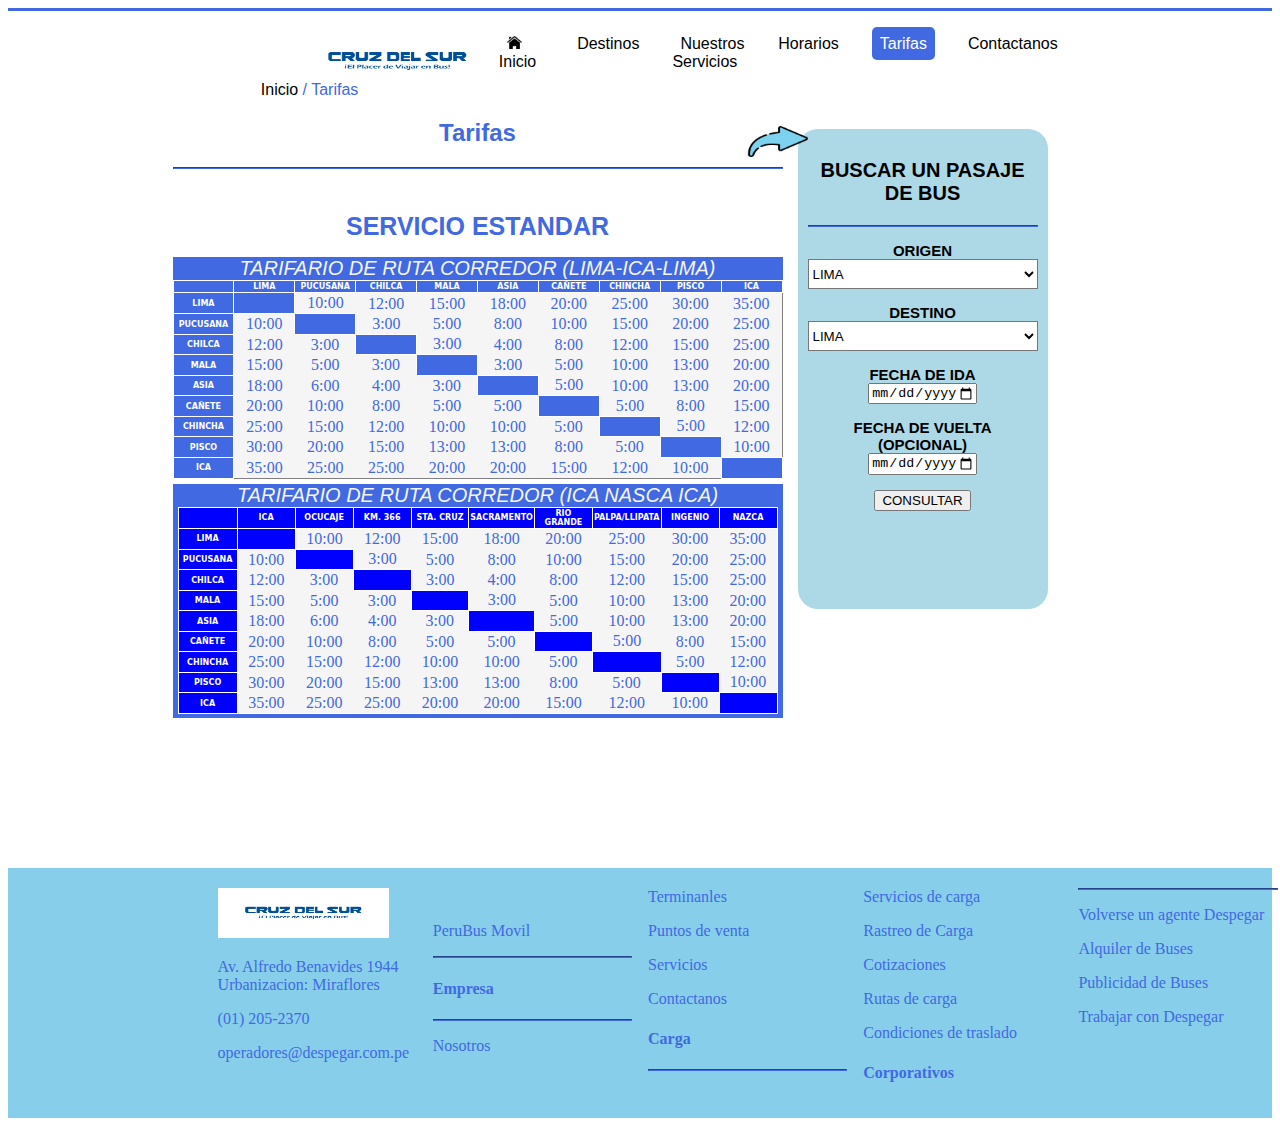
<file: index.html>
<!DOCTYPE html>
<html lang="en">
<head>
    <meta charset="UTF-8">
    <meta name="viewport" content="width=device-width, initial-scale=1.0">
    <title>Cruz del sur</title>
    <link rel="stylesheet" href="estilo.css">
</head>
<body>
    <main>
        <header>
            <div class="cabecera">
                <div id="logo"><img src="img/cruz del sur.jpg" alt=""></div>
                <nav>
                    <li><a href=""><img src="img/home-146585_1280.webp" alt="">Inicio</a></li>
                    <li><a href="">Destinos</a></li>
                    <li><a href="">Nuestros Servicios</a></li>
                    <li><a href="">Horarios</a></li>
                    <li><a id="zzz">Tarifas</a></li>
                    <li><a href="index2.html">Contactanos</a></li>
                </nav>
            </div>
        </header>
        <div id="aaaa" style="color:royalblue"><span style="color: black;">Inicio </span>/ Tarifas</div>
        <section>
            <article class="tablas">
                <div id="tabla1">
                    <h2>Tarifas</h2>
                    <hr>
                    <br>
                    <h1>SERVICIO ESTANDAR</h1>
                    <table class="t1">
                        <caption>TARIFARIO DE RUTA CORREDOR (LIMA-ICA-LIMA)</caption>
                        <thead>
                            <tr>
                                <th></th>
                                <th>LIMA</th>
                                <th>PUCUSANA</th>
                                <th>CHILCA</th>
                                <th>MALA</th>
                                <th>ASIA</th>
                                <th>CAÑETE</th>
                                <th>CHINCHA</th>
                                <th>PISCO</th>
                                <th>ICA</th>
                            </tr>
                            <tr>
                                <th>LIMA</th>
                                <th></th>
                                <td>10:00</td>
                                <td>12:00</td>
                                <td>15:00</td>
                                <td>18:00</td>
                                <td>20:00</td>
                                <td>25:00</td>
                                <td>30:00</td>
                                <td>35:00</td>
                            </tr>
                            <tr>
                                <th>PUCUSANA</th>
                                <td>10:00</td>
                                <th></th>
                                <td>3:00</td>
                                <td>5:00</td>
                                <td>8:00</td>
                                <td>10:00</td>
                                <td>15:00</td>
                                <td>20:00</td>
                                <td>25:00</td>
                            </tr>
                            <tr>
                                <th>CHILCA</th>
                                <td>12:00</td>
                                <td>3:00</td>
                                <th></th>
                                <td>3:00</td>
                                <td>4:00</td>
                                <td>8:00</td>
                                <td>12:00</td>
                                <td>15:00</td>
                                <td>25:00</td>
                            </tr>
                            <tr>
                                <th>MALA</th>
                                <td>15:00</td>
                                <td>5:00</td>
                                <td>3:00</td>
                                <th></th>
                                <td>3:00</td>
                                <td>5:00</td>
                                <td>10:00</td>
                                <td>13:00</td>
                                <td>20:00</td>
                            </tr>
                            <tr>
                                <th>ASIA</th>
                                <td>18:00</td>
                                <td>6:00</td>
                                <td>4:00</td>
                                <td>3:00</td>
                                <th></th>
                                <td>5:00</td>
                                <td>10:00</td>
                                <td>13:00</td>
                                <td>20:00</td>
                            </tr>
                            <tr>
                                <th>CAÑETE</th>
                                <td>20:00</td>
                                <td>10:00</td>
                                <td>8:00</td>
                                <td>5:00</td>
                                <td>5:00</td>
                                <th></th>
                                <td>5:00</td>
                                <td>8:00</td>
                                <td>15:00</td>
                            </tr>
                            <tr>
                                <th>CHINCHA</th>
                                <td>25:00</td>
                                <td>15:00</td>
                                <td>12:00</td>
                                <td>10:00</td>
                                <td>10:00</td>
                                <td>5:00</td>
                                <th></th>
                                <td>5:00</td>
                                <td>12:00</td>
                            </tr>
                            <tr>
                                <th>PISCO</th>
                                <td>30:00</td>
                                <td>20:00</td>
                                <td>15:00</td>
                                <td>13:00</td>
                                <td>13:00</td>
                                <td>8:00</td>
                                <td>5:00</td>
                                <th></th>
                                <td>10:00</td>
                            </tr>
                            <tr>
                                <th>ICA</th>
                                <td>35:00</td>
                                <td>25:00</td>
                                <td>25:00</td>
                                <td>20:00</td>
                                <td>20:00</td>
                                <td>15:00</td>
                                <td>12:00</td>
                                <td>10:00</td>
                                <th></th>
                            </tr>
                        </thead>
                    </table>
                </div>
                <div id="tabla2">
                    <table class="t2">
                        <caption>TARIFARIO DE RUTA CORREDOR (ICA NASCA ICA)</caption>
                        <thead>
                            <tr>
                                <th></th>
                                <th>ICA</th>
                                <th>OCUCAJE</th>
                                <th>KM. 366</th>
                                <th>STA. CRUZ</th>
                                <th>SACRAMENTO</th>
                                <th>RIO GRANDE</th>
                                <th>PALPA/LLIPATA</th>
                                <th>INGENIO</th>
                                <th>NAZCA</th>
                            </tr>
                            <tr>
                                <th>LIMA</th>
                                <th></th>
                                <td>10:00</td>
                                <td>12:00</td>
                                <td>15:00</td>
                                <td>18:00</td>
                                <td>20:00</td>
                                <td>25:00</td>
                                <td>30:00</td>
                                <td>35:00</td>
                            </tr>
                            <tr>
                                <th>PUCUSANA</th>
                                <td>10:00</td>
                                <th></th>
                                <td>3:00</td>
                                <td>5:00</td>
                                <td>8:00</td>
                                <td>10:00</td>
                                <td>15:00</td>
                                <td>20:00</td>
                                <td>25:00</td>
                            </tr>
                            <tr>
                                <th>CHILCA</th>
                                <td>12:00</td>
                                <td>3:00</td>
                                <th></th>
                                <td>3:00</td>
                                <td>4:00</td>
                                <td>8:00</td>
                                <td>12:00</td>
                                <td>15:00</td>
                                <td>25:00</td>
                            </tr>
                            <tr>
                                <th>MALA</th>
                                <td>15:00</td>
                                <td>5:00</td>
                                <td>3:00</td>
                                <th></th>
                                <td>3:00</td>
                                <td>5:00</td>
                                <td>10:00</td>
                                <td>13:00</td>
                                <td>20:00</td>
                            </tr>
                            <tr>
                                <th>ASIA</th>
                                <td>18:00</td>
                                <td>6:00</td>
                                <td>4:00</td>
                                <td>3:00</td>
                                <th></th>
                                <td>5:00</td>
                                <td>10:00</td>
                                <td>13:00</td>
                                <td>20:00</td>
                            </tr>
                            <tr>
                                <th>CAÑETE</th>
                                <td>20:00</td>
                                <td>10:00</td>
                                <td>8:00</td>
                                <td>5:00</td>
                                <td>5:00</td>
                                <th></th>
                                <td>5:00</td>
                                <td>8:00</td>
                                <td>15:00</td>
                            </tr>
                            <tr>
                                <th>CHINCHA</th>
                                <td>25:00</td>
                                <td>15:00</td>
                                <td>12:00</td>
                                <td>10:00</td>
                                <td>10:00</td>
                                <td>5:00</td>
                                <th></th>
                                <td>5:00</td>
                                <td>12:00</td>
                            </tr>
                            <tr>
                                <th>PISCO</th>
                                <td>30:00</td>
                                <td>20:00</td>
                                <td>15:00</td>
                                <td>13:00</td>
                                <td>13:00</td>
                                <td>8:00</td>
                                <td>5:00</td>
                                <th></th>
                                <td>10:00</td>
                            </tr>
                            <tr>
                                <th>ICA</th>
                                <td>35:00</td>
                                <td>25:00</td>
                                <td>25:00</td>
                                <td>20:00</td>
                                <td>20:00</td>
                                <td>15:00</td>
                                <td>12:00</td>
                                <td>10:00</td>
                                <th></th>
                            </tr>
                        </thead>
                    </table>
                </div>
            </article>
            <article class="formu">
                <div>
                    <h3>BUSCAR UN PASAJE DE BUS</h3>
                    <hr>
                <form name="formulario" method="get">
                    <div>
                        ORIGEN <br> 
                        <select name="origen" aria-placeholder="Ingresar origen">
                            <option value="">LIMA</option>
                            <option value="">PUCUSANA</option>
                            <option value="">CHILCA</option>
                            <option value="">MALA</option>
                            <option value="">ASIA</option>
                            <option value="">CAÑETE</option>
                            <option value="">CHINCHA</option>
                            <option value="">PISCO</option>
                            <option value="">ICA</option>
                        </select>
                    </div>
                    <div>
                        DESTINO <br> 
                        <select name="destino" id="">
                            <option value="">LIMA</option>
                            <option value="">PUCUSANA</option>
                            <option value="">CHILCA</option>
                            <option value="">MALA</option>
                            <option value="">ASIA</option>
                            <option value="">CAÑETE</option>
                            <option value="">CHINCHA</option>
                            <option value="">PISCO</option>
                            <option value="">ICA</option>
                        </select>
                    </div>
                    <div>
                        FECHA DE IDA <br>
                        <input type="date" name="fecha" min="2023-08-01" max="2025-12-31" step="">
                    </div>
                    <div>
                        FECHA DE VUELTA (OPCIONAL)<br>
                        <input type="date" name="fecha" min="2023-08-01" max="2025-12-31" step="">
                    </div>
                    <div id="boton">
                        <input type="submit" name="enviar" value="CONSULTAR">
                    </div>
                </form>
                </div>
                <div>
                    <iframe width="560" height="315" src="https://www.youtube.com/embed/0bv-j3FOZUg?si=blzw1J5l5jwOqW-8" title="YouTube video player" frameborder="0" allow="accelerometer; autoplay; clipboard-write; encrypted-media; gyroscope; picture-in-picture; web-share" referrerpolicy="strict-origin-when-cross-origin" allowfullscreen></iframe>
                </div>
            </article>
            <div id="flecha"><img src="img/flecha.png" alt=""></div>
        </section>
        <footer>
            <div>
            <img src="img/cruz del sur.jpg" alt=""><br>
            <p>Av. Alfredo Benavides 1944 Urbanizacion: Miraflores</p><p>
            </p><p>(01) 205-2370</p>
            <p>operadores@despegar.com.pe</p>
            <br>
            <p>PeruBus Movil</p>
            <hr class="footer">
            <h4>Empresa</h4>
            <hr class="footer">
            <p>Nosotros</p>
            <p>Terminanles</p>
            <p>Puntos de venta</p>
            <p>Servicios</p>
            <p>Contactanos</p>
            <h4>Carga</h4>
            <hr class="footer">
            <p>Servicios de carga</p>
            <p>Rastreo de Carga</p>
            <p>Cotizaciones</p>
            <p>Rutas de carga</p>
            <p>Condiciones de traslado</p>
            <h4>Corporativos</h4>
            <hr class="footer">
            <p>Volverse un agente Despegar</p>
            <p>Alquiler de Buses</p>
            <p>Publicidad de Buses</p>
            <p>Trabajar con Despegar</p>
        </div>
        </footer>
    </main>
    
</body>
</html>
</file>
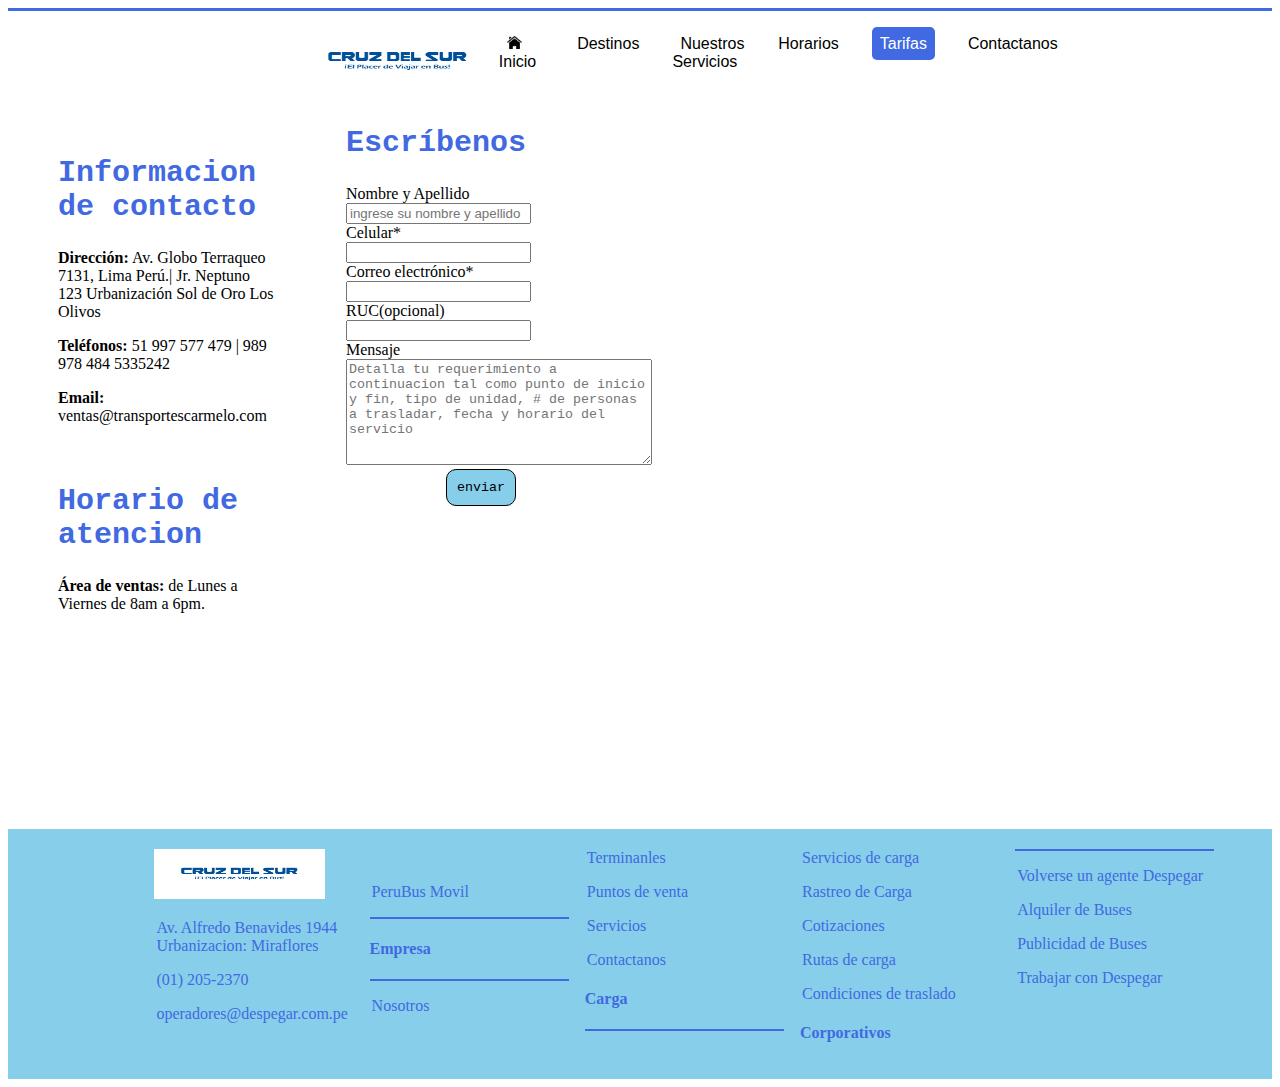
<file: index2.html>
<!DOCTYPE html>
<html lang="en">
<head>
    <meta charset="UTF-8">
    <meta name="viewport" content="width=device-width, initial-scale=1.0">
    <title>Cruz del sur</title>
    <link rel="stylesheet" href="estilo2.css">
</head>
<body>
    <main>
        <header>
            <div class="cabecera">
                <div id="logo"><img src="img/cruz del sur.jpg" alt=""></div>
                <nav>
                    <li><a href="index.html"><img src="img/home-146585_1280.webp" alt="">Inicio</a></li>
                    <li><a href="">Destinos</a></li>
                    <li><a href="">Nuestros Servicios</a></li>
                    <li><a href="">Horarios</a></li>
                    <li><a id="zzz">Tarifas</a></li>
                    <li><a href="index2.html">Contactanos</a></li>
                </nav>
            </div>
        </header>

        <section>
            <div id="informacion">
                <h2>Informacion de contacto</h2>
                <p><strong>Dirección:</strong> Av. Globo Terraqueo 7131, Lima Perú.| Jr. Neptuno 123 Urbanización Sol de Oro Los Olivos</p>
                <p><strong>Teléfonos:</strong> 51 997 577 479 | 989 978 484 5335242</p>
                <p><strong>Email:</strong> ventas@transportescarmelo.com</p>
                <br>
                <h2>Horario de atencion</h2>
                <p><strong>Área de ventas:</strong>
                de Lunes a Viernes de 8am a 6pm.</p>
            </div>
            <div>
                <form name="formulario" method="get">
                    <h2>Escríbenos</h2>
                    <div>
                        Nombre y Apellido 
                        <br> 
                        <input type="text" name="nombre y apellido" placeholder="ingrese su nombre y apellido">
                    </div>
                    <div>
                        Celular* 
                        <br>
                        <input type="tel" name="celular" required>
                    </div>
                    <div>
                        Correo electrónico*
                        <br>
                        <input type="email" name="correo" required>
                    </div>
                    <div>
                        RUC(opcional)
                        <br>
                        <input type="tel" name="RUC" optional>
                    </div>
                    <div>
                        Mensaje
                        <br>
                        <textarea type="text" name="Mensaje" rows="4" cols="50" placeholder="Detalla tu requerimiento a continuacion tal como punto de inicio y fin, tipo de unidad, # de personas a trasladar, fecha y horario del servicio"></textarea>
                    </div>
                    <div>
                        <input id="enviar" type="submit" name="enviar" value="enviar">
                    </div>
                </form>
            </div>
            <div>
                <iframe src="https://www.google.com/maps/embed?pb=!1m18!1m12!1m3!1d62429.60391530173!2d-77.03636476875!3d-12.05382299999999!2m3!1f0!2f0!3f0!3m2!1i1024!2i768!4f13.1!3m3!1m2!1s0x9105c664063f8c39%3A0x85b8dc897e6a25db!2sCruz%20del%20Sur!5e0!3m2!1ses-419!2spe!4v1717776526401!5m2!1ses-419!2spe" width="600" height="450" style="border:0;" allowfullscreen="" loading="lazy" referrerpolicy="no-referrer-when-downgrade"></iframe>
            </div>
        </section>

        <footer>
            <div>
            <img src="img/cruz del sur.jpg" alt=""><br>
            <p>Av. Alfredo Benavides 1944 Urbanizacion: Miraflores</p>
            <p></p><p>(01) 205-2370</p>
            <p>operadores@despegar.com.pe</p>
            <br>
            <p>PeruBus Movil</p>
            <hr class="footer">
            <h4>Empresa</h4>
            <hr class="footer">
            <p>Nosotros</p>
            <p>Terminanles</p>
            <p>Puntos de venta</p>
            <p>Servicios</p>
            <p>Contactanos</p>
            <h4>Carga</h4>
            <hr class="footer">
            <p>Servicios de carga</p>
            <p>Rastreo de Carga</p>
            <p>Cotizaciones</p>
            <p>Rutas de carga</p>
            <p>Condiciones de traslado</p>
            <h4>Corporativos</h4>
            <hr class="footer">
            <p>Volverse un agente Despegar</p>
            <p>Alquiler de Buses</p>
            <p>Publicidad de Buses</p>
            <p>Trabajar con Despegar</p>
        </div>
        </footer>
    </main>
    
</body>
</html>
</file>
<file: estilo.css>
main{
    display: block;
    unicode-bidi: isolate;
}
header{
    border-top: 3px solid royalblue;
}
header{
    display: block;
    unicode-bidi: isolate;
}
.cabecera{
    display: flex;
    flex-direction: row;
    height: 70px;
    justify-content: space-between;
    margin-left: 20%;
    margin-right: 20%;
}
#logo{
    margin-left: 35px;
    margin-top: 15px;
}
div{
    display: block;
    unicode-bidi: isolate;
}
header img{
    height: 70px;
    width: 203px;
}
.icon{
    margin-right: 5px;
    
}
nav{
    display: flex;
    flex-direction: row;
    margin-top: 24px;
    margin-right: 20px;
}
nav img{
    width: 15px;
    height: 13.33px;
}
li{
    list-style: none;
}
li {
    display: list-item;
    text-align: -webkit-match-parent;
    unicode-bidi: isolate;
}
#zzz{
    color: rgb(255, 255, 255);
    background-color: royalblue;
}
a{
    margin-right: 25px;
    text-decoration: none;
    color: black;
    padding: 8px;
    border-radius: 5px;
    font-family: Verdana, Geneva, Tahoma, sans-serif;
}
a:-webkit-any-link{
    cursor: pointer;
}
a:hover{
    background-color: royalblue;
    color: aliceblue;
}
#aaaa{
    font-family: 'Segoe UI', Tahoma, Geneva, Verdana, sans-serif;
    margin-left: 20%;
    margin-right: 20%;
}
section{
    margin-left: 20%;
    margin-right: 20%;
    display: flex;
    flex-direction: row;
    justify-content: center;
}
.tablas{
    color: royalblue;
    display: flex;
    flex-direction: column;
}
#tabla1{
    margin: auto;
}
article,h1,h2{
    text-align: center;
}
h1{
    font-family: 'Segoe UI', Tahoma, Geneva, Verdana, sans-serif;
    font-size: 25px;
}
h2{
    margin-bottom: 0;
    font-family: Verdana, Geneva, Tahoma, sans-serif;
    display: block;
    font-size: 1.5em;
    margin-block-start: 0.83em;
    margin-block-end: 0.83em;
    margin-inline-start: 0px;
    margin-inline-end: 0px;
    font-weight: bold;
    unicode-bidi: isolate;
}
hr {
    border: 0.5px solid royalblue;
    display: block;
    margin-block-start: 0.5em;
    margin-block-end: 0.5em;
    margin-inline-start: auto;
    margin-inline-end: auto;
    unicode-bidi: isolate;
    overflow: hidden;
}
.t1{
    width: 610px;
    background-color: whitesmoke;
    border-collapse: collapse;
    border: grey solid 1px;
    padding-left: 5px;
    padding-right: 5px;
    padding-bottom: 4px;
}
table{
    display: table;
    /*border-collapse: separate;*/
    box-sizing: border-box;
    text-indent: initial;
    unicode-bidi: isolate;
    border-spacing: 2px;
    /*border-color: gray;*/
}
.t1 caption {
    color: whitesmoke;
    background-color: royalblue;
    font-family: Impact, Haettenschweiler, 'Arial Narrow Bold', sans-serif;
    font-style: oblique;
    font-size: 20px;
}
.t1 th{
    background-color: royalblue;
    color: white;
    font-family: system-ui, -apple-system, BlinkMacSystemFont, 'Segoe UI', Roboto, Oxygen, Ubuntu, Cantarell, 'Open Sans', 'Helvetica Neue', sans-serif;
    width: 10%;
    font-size: 8px;
    border: white solid 1px;
}
caption {
    display: table-caption;
    text-align: -webkit-center;
    unicode-bidi: isolate;
}
thead{
    display: table-header-group;
    vertical-align: middle;
    unicode-bidi: isolate;
    border-color: inherit;
}
tr{
    display: table-row;
    vertical-align: inherit;
    unicode-bidi: isolate;
    border-color: inherit;
}
.tablas{
    color: royalblue;
}
#tabla2{
    background-color: royalblue;
    padding-left: 5px;
    padding-right: 5px;
    padding-bottom: 4px;
    width: 600px;
    margin: auto;
    margin-top: 5px;
}
.t2{
    width: 600px;
    background-color: whitesmoke;
    border-collapse: collapse;
    border: white solid 1px;
}
.t2 th {
    background-color: blue;
    color: white;
    font-family: system-ui, -apple-system, BlinkMacSystemFont, 'Segoe UI', Roboto, Oxygen, Ubuntu, Cantarell, 'Open Sans', 'Helvetica Neue', sans-serif;
    width: 10%;
    font-size: 8px;
    border: white solid 1px;
}
.t2 caption{
    color: whitesmoke;
    background-color: royalblue;
    font-family: Impact, Haettenschweiler, 'Arial Narrow Bold', sans-serif;
    font-style: oblique;
    font-size: 20px;
}
.formu {
    background-color: lightblue;
    padding: 10px;
    height: 460px;
    margin-left: 15px;
    margin-top: 30px;
    width: 230px;
    border-radius: 20px;
}
h3 {
    font-family: Verdana, Geneva, Tahoma, sans-serif;
    font-size: 20px;
    text-align: center;
    display: block;
    /*font-size: 1.17em;*/
    margin-block-start: 1em;
    margin-block-end: 1em;
    margin-inline-start: 0px;
    margin-inline-end: 0px;
    font-weight: bold;
    unicode-bidi: isolate;
}
form {
    display: block;
    margin-top: 0em;
    unicode-bidi: isolate;
}
form div {
    margin-top: 15px;
    font-family: 'Segoe UI', Tahoma, Geneva, Verdana, sans-serif;
    font-weight: 700;
    font-size: 15px;
}
select {
    width: 100%;
    height: 30px;
    margin-top: 10px;
}
select:not(:-internal-list-box) {
    overflow: visible !important;
}
select {
    text-rendering: auto;
    color: fieldtext;
    letter-spacing: normal;
    word-spacing: normal;
    line-height: normal;
    text-transform: none;
    text-indent: 0px;
    text-shadow: none;
    display: inline-block;
    text-align: start;
    appearance: auto;
    box-sizing: border-box;
    align-items: center;
    -webkit-rtl-ordering: logical;
    background-color: field;
    cursor: default;
    margin: 0em;
    white-space: pre;
    border-width: 1px;
    border-style: solid;
    border-color: light-dark(rgb(118, 118, 118), rgb(133, 133, 133));
    border-image: initial;
    border-radius: 0px;
}
iframe {
    width: 250px;
    height: 120px;
    margin-top: 60px;
    position: relative;
    right: 9px;
    bottom: 30px;
}
iframe {
    overflow-clip-margin: content-box !important;
    overflow: clip !important;
    /*border-width: 2px;*/
    border-style: inset;
    border-color: initial;
    border-image: initial;
}
#flecha {
    position: relative;
    right: 300px;
    top: 20px;
}
#flecha img{
    width: 60px;
    height: 45px;
}
footer {
    background-color: skyblue;
    width: 100%;
    height: 250px;
    display: block;
    unicode-bidi: isolate;
}
footer div {
    column-count: 4;
    margin-left: 15%;
    margin-right: 15%;
    height: 200px;
    margin-top: 150px;
    margin-bottom: 0;
    padding: 20px;
    color: royalblue;
    padding-bottom: 0;
}
footer img{
    height: 50px;
    width: 171px;
}
p {
    margin: 2px;
    display: block;
    margin-block-start: 1em;
    margin-block-end: 1em;
    margin-inline-start: 0px;
    margin-inline-end: 0px;
    unicode-bidi: isolate;
}
.footer {
    border-color: royalblue;
}
hr {
    border: 0.5px solid royalblue;
}
hr {
    display: block;
    margin-block-start: 0.5em;
    margin-block-end: 0.5em;
    margin-inline-start: auto;
    margin-inline-end: auto;
    unicode-bidi: isolate;
    overflow: hidden;
    border-style: inset;
    border-width: 1px;
}
</file>
<file: estilo2.css>
main{
    display: block;
    unicode-bidi: isolate;
}
header{
    border-top: 3px solid royalblue;
}
header{
    display: block;
    unicode-bidi: isolate;
}
.cabecera{
    display: flex;
    flex-direction: row;
    height: 70px;
    justify-content: space-between;
    margin-left: 20%;
    margin-right: 20%;
}
#logo{
    margin-left: 35px;
    margin-top: 15px;
}
div{
    display: block;
    unicode-bidi: isolate;
}
header img{
    height: 70px;
    width: 203px;
}
.icon{
    margin-right: 5px;
    
}
nav{
    display: flex;
    flex-direction: row;
    margin-top: 24px;
    margin-right: 20px;
}
nav img{
    width: 15px;
    height: 13.33px;
}
li{
    list-style: none;
}
li {
    display: list-item;
    text-align: -webkit-match-parent;
    unicode-bidi: isolate;
}
#zzz{
    color: rgb(255, 255, 255);
    background-color: royalblue;
}
a{
    margin-right: 25px;
    text-decoration: none;
    color: black;
    padding: 8px;
    border-radius: 5px;
    font-family: Verdana, Geneva, Tahoma, sans-serif;
}
a:-webkit-any-link{
    cursor: pointer;
}
a:hover{
    background-color: royalblue;
    color: aliceblue;
}
#aaaa{
    font-family: 'Segoe UI', Tahoma, Geneva, Verdana, sans-serif;
    margin-left: 20%;
    margin-right: 20%;
}
section{
    display: flex;
    flex-direction: row;
}
#informacion{
    width: 500px;
    margin: 50px;
}
h2{
    font-size: 30px;
    color: royalblue;
    font-family: 'Courier New', Courier, monospace;
}
form{
    padding: 20px;
    /*background-color: skyblue;*/
    /*border: 2px solid black;*/
}
textarea{
    height: 100px;
    width: 300px;
}
iframe{
    margin-top: 30px;
}
#enviar{
    background-color: skyblue;
    border: 1px solid black;
    border-radius: 10px;
    margin-left: 100px;
    font-family: monospace;
    padding: 10px;

}
footer {
    background-color: skyblue;
    width: 100%;
    height: 250px;
    /*display: block;*/
    /*unicode-bidi: isolate;*/
}
footer div {
    column-count: 4;
    margin-left: 10%;
    margin-right: 20%;
    height: 200px;
    margin-top: 150px;
    margin-bottom: 0;
    padding: 20px;
    color: royalblue;
    padding-bottom: 0;
}
footer img{
    overflow-clip-margin: content-box;
    overflow: clip;
    height: 50px;
    width: 171px;
}
footer div p{
    margin: 2px;
}
footer div p{
    display: block;
    margin-block-start: 1em;
    margin-block-end: 1em;
    /*margin-inline-start: 0px;*/
    /*margin-inline-end: 0px;*/
    unicode-bidi: isolate;
}
.footer {
    border-color: royalblue;
}
hr {
    border: 0.5px solid royalblue;
}
hr {
    display: block;
    margin-block-start: 0.5em;
    margin-block-end: 0.5em;
    margin-inline-start: auto;
    margin-inline-end: auto;
    unicode-bidi: isolate;
    overflow: hidden;
    /*border-style: inset;*/
    /*border-width: 1px;*/
}
</file>
